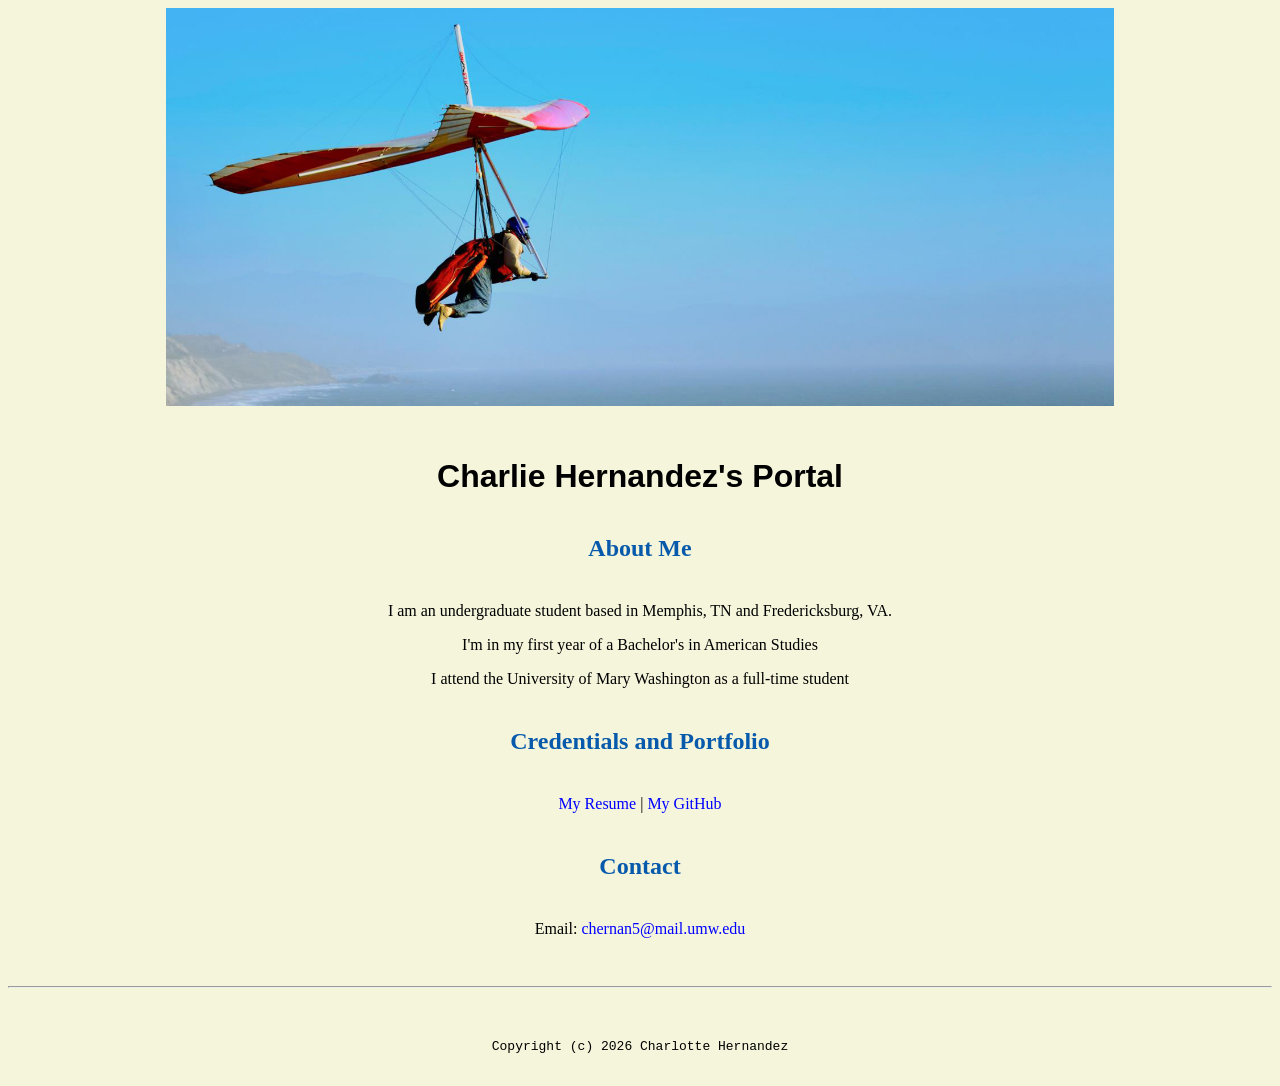
<file: index.html>
<!doctype html>

<!-- this is a comment for human! -->

<html lang="en">

  <header>
    <title>Charlie Hernandez's Portal</title>
    <link rel="stylesheet" href="css/master.css">
    <link rel="Faviconicon" href="favicon.ico" type="image/x=icon">
    <link rel="shortcut" href="favicon.ico" type="image/x=icon">
    <meta name="viewport" content="width=device-width, initial scale-1, shrink-to-fit=no">
    <meta name="name" content="Charlotte Hernandez's Portal">
    <meta name="robots" content="noindex, nofollow">

  </header>
  <body>
    <img src="images/banner.jpg" width="75%" alt="banner">
    <h1>Charlie Hernandez's Portal</h1>
    <h2>About Me</h2>
    <p>I am an undergraduate student based in Memphis, TN and Fredericksburg, VA.</p>
    <p>I'm in my first year of a Bachelor's in American Studies</p>
    <p>I attend the University of Mary Washington as a full-time student</p>
    <h2>Credentials and Portfolio</h2>

    <p><a href="resume.html">My Resume</a> | <a href="https://github.com/charlotteidell07">My GitHub</a></p>
    <h2>Contact</h2>

    <p>Email: <a href="mailto:chernan5@mail.umw.edu">chernan5@mail.umw.edu</a></p>
  </body>

  <footer>
    <hr>
    <code>Copyright (c) 2026 Charlotte Hernandez</code>
  </footer>

</html>
</file>
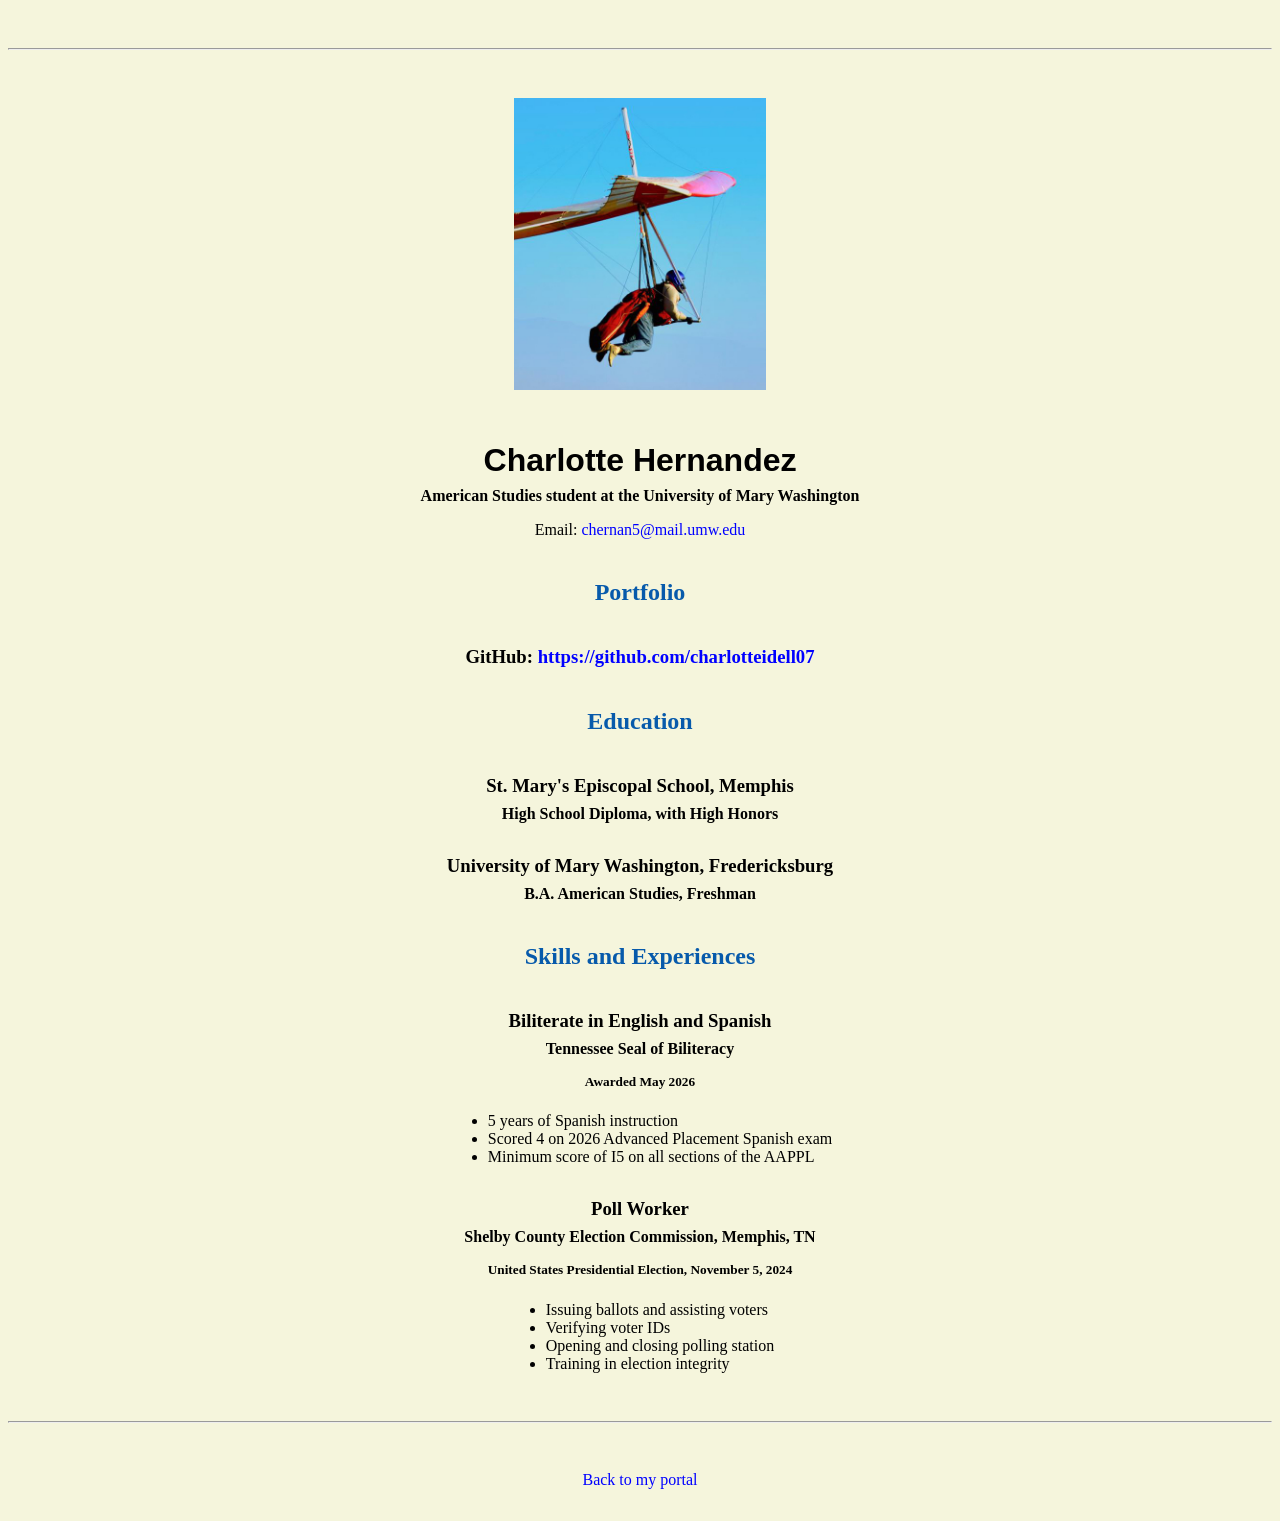
<file: resume.html>
<!doctype html>

<!-- this is a comment for human! -->

<html lang="en">

  <header>
    <title>Charlotte Hernandez's Resume</title>
    <link rel="stylesheet" href="css/master.css">
    <link rel="Faviconicon" href="favicon.ico" type="image/x=icon">
    <link rel="shortcut" href="favicon.ico" type="image/x=icon">
    <meta name="viewport" content="width=device-width, initial scale-1, shrink-to-fit=no">
    <meta name="name" content="Charlotte Hernandez's Portal">
    <meta name="robots" content="noindex, nofollow">
  </header>

  <body>
    <hr>

    <img src="images/headshot.jpg" alt="Harrison Kong's headshot" width="20%">

    <h1>Charlotte Hernandez</h1>
    <h4>American Studies student at the University of Mary Washington</h4>

    <p>Email: <a href="mailto:chernan5@mail.umw.edu" target="_blank">chernan5@mail.umw.edu</a></p>
    <!-- don't post physical address, personal phone number or other personal information on the web! -->

    <h2>Portfolio</h2>
      <h3>GitHub: <a href="https://github.com/charlotteidell07" target="_blank">https://github.com/charlotteidell07</a></h3>

    <h2>Education</h2>

    <h3>St. Mary's Episcopal School, Memphis</h3>
    <h4>High School Diploma, with High Honors</h4>
    <h3>University of Mary Washington, Fredericksburg</h3>
    <h4>B.A. American Studies, Freshman</h4>

    <h2>Skills and Experiences</h2>

    <h3>Biliterate in English and Spanish</h3>
    <h4>Tennessee Seal of Biliteracy</h4>
    <h5>Awarded May 2026</h5>
      <ul>
        <li>5 years of Spanish instruction</li>
        <li>Scored 4 on 2026 Advanced Placement Spanish exam</li>
        <li>Minimum score of I5 on all sections of the AAPPL</li>
      </ul>

    <h3>Poll Worker</h3>
    <h4>Shelby County Election Commission, Memphis, TN</h4>
    <h5>United States Presidential Election, November 5, 2024</h5>
      <ul>
        <li>Issuing ballots and assisting voters</li>
        <li>Verifying voter IDs</li>
        <li>Opening and closing polling station</li>
        <li>Training in election integrity</li>
      </ul>
  </body>

  <footer>
  <hr>
  <p><a href="index.html">Back to my portal</a><p>
  </footer>

</html>
</file>
<file: css/master.css>
/* Cascading stylesheet for the website */

/* Text inside these asterisks and slashes are comments for human */

  a {
    color: blue;
    text-decoration: none; /* This means we do not want hyperlinks to be underlined */
  }

  a:hover {
    color: red;
    text-decoration: none; /* This means we do not want hyperlinks to be underlined */
  }

  body {
    background-color: beige;
    color: black;
    font-family: Times New Roman; Georgia; serif;
    text-align: center;
   }

  footer {
    margin-top: 2rem;
    margin-bottom: 2rem;
  }

  h1 {
    margin-bottom: 0.5rem;
    margin-top: 3rem;
    font-family: Arial; Garamond;
   }

  h2 {
    color: #075AAB;
    margin-bottom: 2.5rem;
    margin-top: 2.5rem;
   }

  h3 {
    margin-bottom: 0;
    margin-top: 2rem;
  }

  h4 {
    margin-bottom: 1rem;
    margin-top: 0.5rem;
  }

  h5 {
    margin-top: 0.5rem;
  }

  hr {
    margin-bottom: 3rem;
    margin-top: 3rem;
  }

  /* this controls how the bullet points in the resume page looks */
  ul {
    display: table;
    margin: 0 auto;
    text-align: left;
  }
</file>
